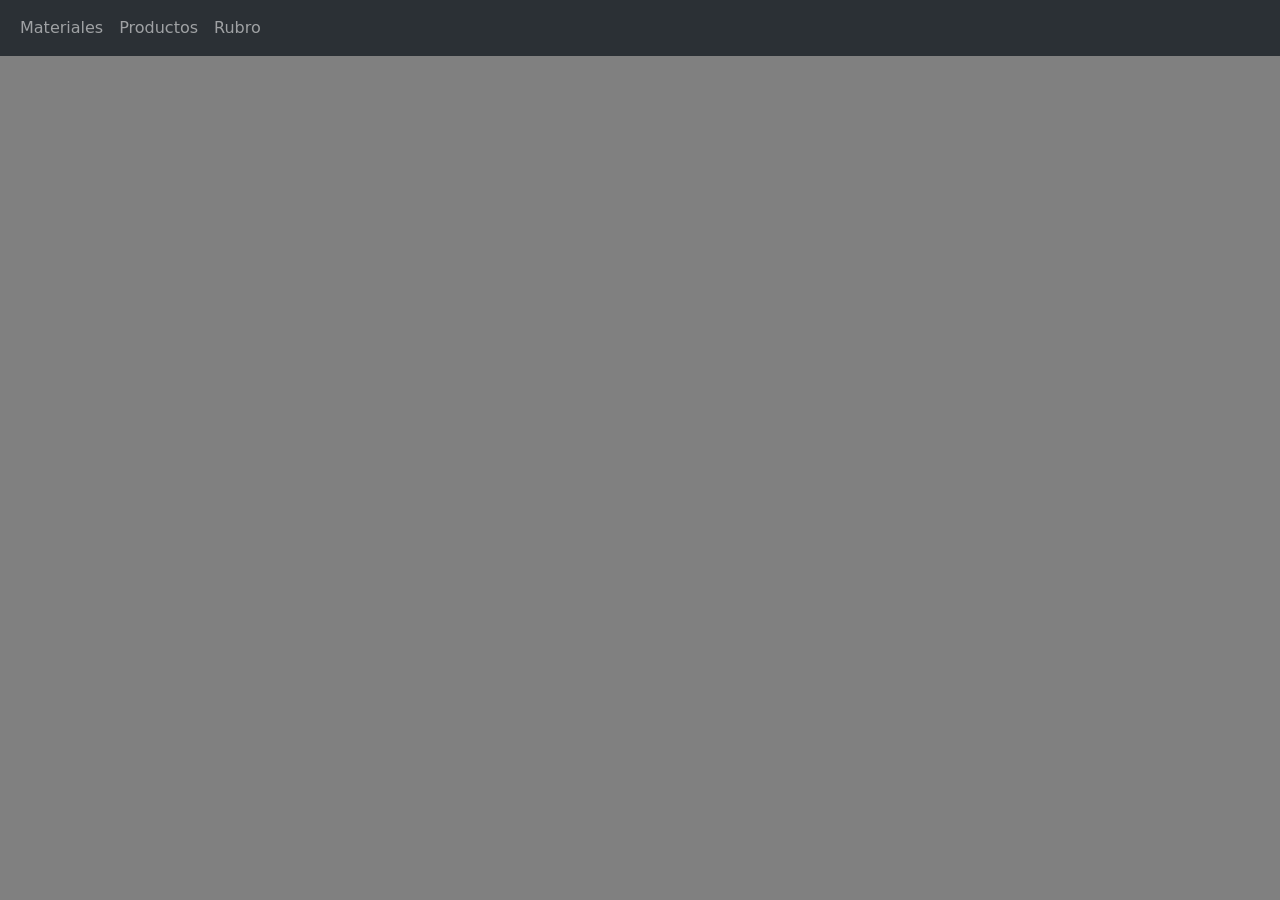
<file: wwwroot/vistas/Index.html>
<!DOCTYPE html>
<html lang="en">
<head>
    <meta charset="UTF-8">
    <meta name="viewport" content="width=device-width, initial-scale=1.0">
    <title>Document</title>

        <!-- Bootstrap -->
    <link href="https://cdn.jsdelivr.net/npm/bootstrap@5.3.3/dist/css/bootstrap.min.css" rel="stylesheet">

    <!-- Estilos propios -->
    <link rel="stylesheet" href="../css/Style.css">
</head>
<body class="bg1">

    <div id="navbar"></div>

<div id="navbar"></div>
    


<script>
fetch("componentes/navbar.html")
.then(response => response.text())
.then(data => {
    document.getElementById("navbar").innerHTML = data;
});
</script>
</body>
</html>
</file>
<file: wwwroot/css/Style.css>
* {
    margin: 0;
    padding: 0;
}

.bg1 {
    background-color: grey !important;
    background-size: cover;
    background-position: center center;
    background-repeat: no-repeat;
}

.container{
    height: 100%;
}
h1{
    color: yellow;
    text-align: center;
    text-transform: uppercase;
    margin: 10px 0px 20px 0px;
}

hr {
    margin: 0.5rem 0 !important;
}

/*login*/
.sectionlogin{
    height: 100vh;
    display: flex;
    justify-content: center;
    align-items: center;
    background: linear-gradient(135deg, #1e3c72, #2a5298);
}
s
.login-container{
    width: 100%;
    display: flex;
    justify-content: center;
    align-items: center;
}

.login-card{
    background-color: white;
    padding: 40px;
    width: 400px;
    border-radius: 15px;
    box-shadow: 0 10px 25px rgba(0,0,0,0.2);
}

.login-card h1{
    text-align: center;
    color: #333;
    margin-bottom: 10px;
}

.subtitulo{
    text-align: center;
    color: #666;
    margin-bottom: 25px;
}

.campo{
    display: flex;
    flex-direction: column;
    margin-bottom: 20px;
}

.campo label{
    margin-bottom: 5px;
    font-weight: bold;
    color: #444;
}

.campo input{
    padding: 12px;
    border: 1px solid #ccc;
    border-radius: 8px;
    font-size: 15px;
}

.campo input:focus{
    outline: none;
    border-color: #2a5298;
}

.btn-login{
    width: 100%;
    padding: 12px;
    border: none;
    border-radius: 8px;
    background-color: #2a5298;
    color: white;
    font-size: 16px;
    cursor: pointer;
    transition: 0.3s;
}

.btn-login:hover{
    background-color: #1e3c72;
}

.olvide-password{
    display: block;
    text-align: center;
    margin-top: 15px;
    text-decoration: none;
    color: #2a5298;
}

.olvide-password:hover{
    text-decoration: underline;
}

/*register*/

.enlaces{
    text-align: center;
    margin-top: 20px;
}

.enlaces p{
    color: #666;
    margin-bottom: 5px;
}

.enlaces a{
    color: #2a5298;
    text-decoration: none;
    font-weight: bold;
}

.enlaces a:hover{
    text-decoration: underline;
}
</file>
